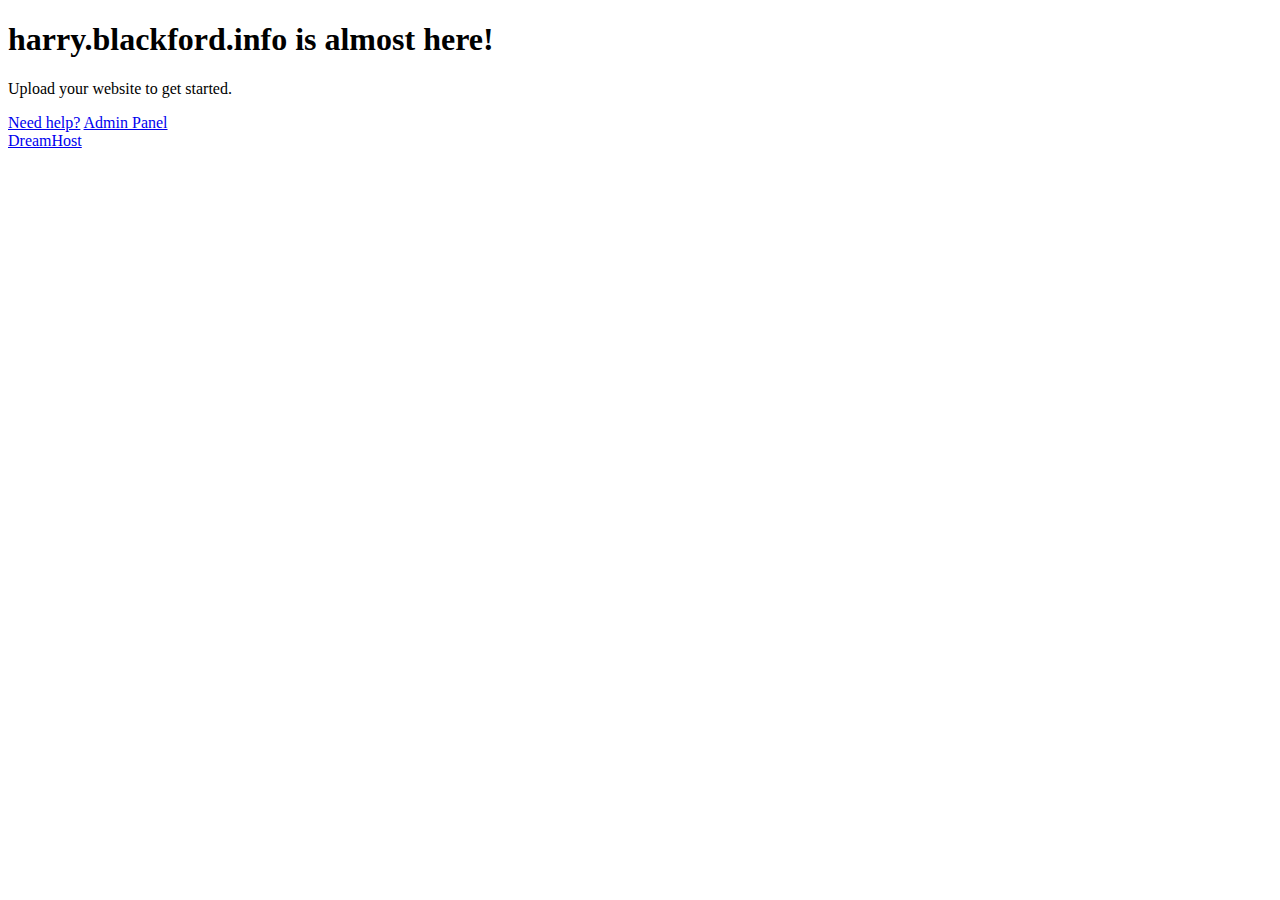
<file: harry.blackford.info/quickstart.html>
<!doctype html>
<html>
<head>
	<title>harry.blackford.info is almost here!</title>
	<meta name="description" content="The owner of this domain has not yet uploaded their website." />
	<link rel="stylesheet" href="//securendn.a.ssl.fastly.net/newpanel/css/singlepage.css" />
</head>

<body>
	<div class="page page-comingsoon">
		<h1>harry.blackford.info is almost here!</h1>

		<p>Upload your website to get started.</p>

		<div class="button-row">
			<a href="https://help.dreamhost.com/hc/en-us/articles/215613657-How_do_I_upload_my_site_to_dreamhost" class="btn-simple">Need help?</a>
			<a href="https://panel.dreamhost.com" class="btn-simple">Admin Panel</a>
		</div>

		<a href="http://dreamhost.com" class="logo">DreamHost</a>
	</div>
</body>
</html>
</file>
